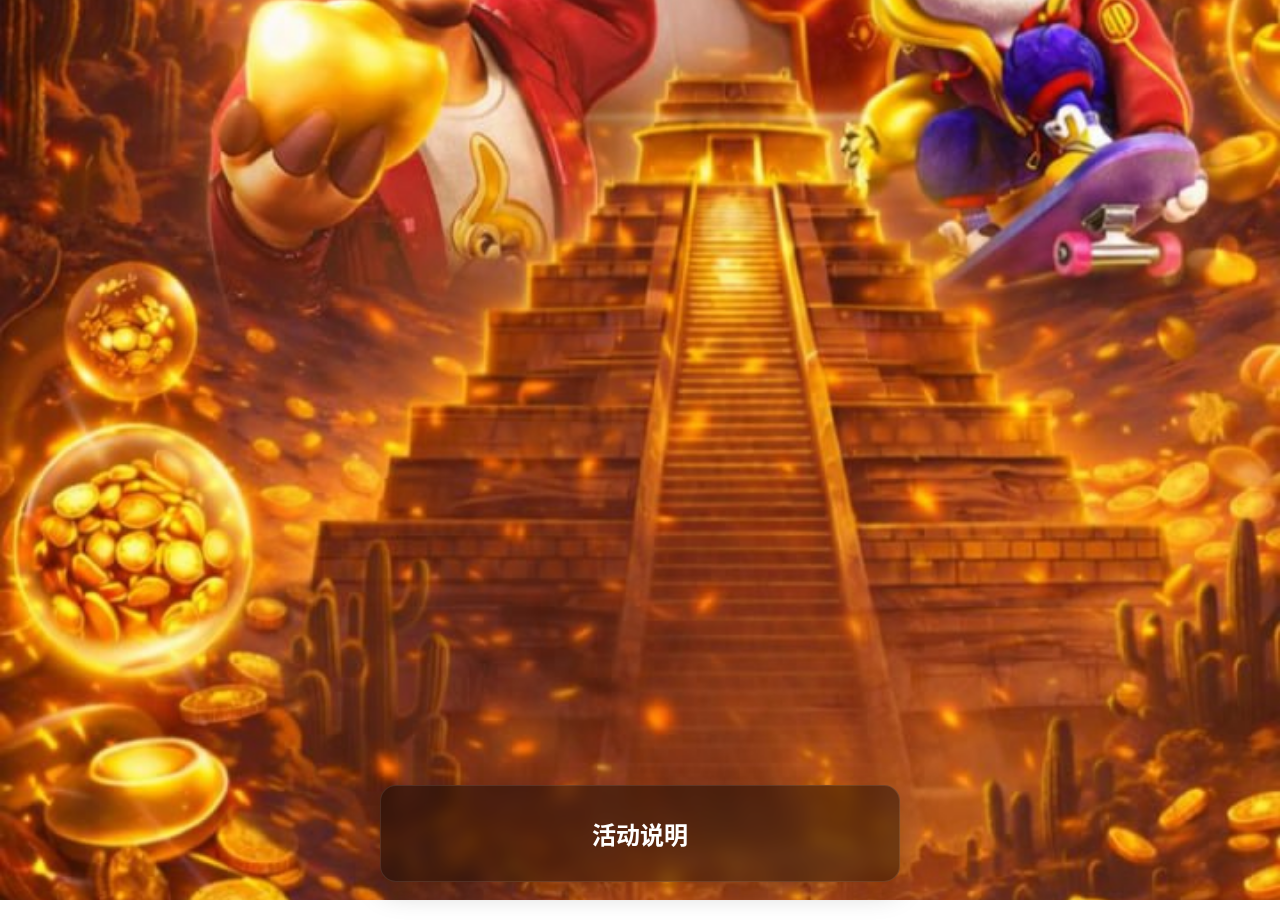
<file: index.html>
<!doctype html>
<html lang="zh-CN">
<head>
  <meta charset="UTF-8" />
  <meta name="viewport" content="width=device-width,initial-scale=1" />
  <title>Codes</title>
  <link rel="stylesheet" href="styles.css" />
</head>
<body>
  <!-- 背景 -->
  <div class="bg" aria-hidden="true"></div>

  <!-- 内容区 -->
  <main class="wrap">
    <section class="panel">
      <header class="panel__header">
        <h1 class="panel__title">快速复制代码</h1>
        <p class="panel__sub">点击右侧复制按钮，一键复制对应代码</p>
      </header>

      <section class="grid" id="codesGrid" aria-label="Codes grid">
        <!-- 由 app.js 动态渲染 5 个 code 卡片 -->
      </section>

      <section class="promo" aria-label="Promotion">
        <h2 class="promo__title">活动说明</h2>
        <div class="promo__box" id="promoBox">
          <div class="skeleton"></div>
          <div class="skeleton"></div>
          <div class="skeleton short"></div>
        </div>
      </section>
    </section>
  </main>

  <!-- Toast -->
  <div class="toast" id="toast" role="status" aria-live="polite" aria-atomic="true"></div>

  <script src="app.js"></script>
</body>
</html>
</file>
<file: styles.css>
:root{
  --bg-url: url("bg.jpg"); /* 背景图文件名：bg.jpg（同目录） */

  /* ===== 文字基础 ===== */
  --fg: #ffffff;
  --muted: rgba(255,255,255,0.78);

  /* 只给文字可读性（不是背景遮罩） */
  --shadow: 0 2px 10px rgba(0,0,0,0.55);

  --font: ui-sans-serif, system-ui, -apple-system, "Segoe UI", Roboto, "PingFang SC",
          "Hiragino Sans GB", "Microsoft YaHei", "Noto Sans CJK SC", Arial, sans-serif;

  /* ===== 方案1：磨砂玻璃卡片参数（可调）===== */
  --glass-bg: rgba(0,0,0,0.34);
  --glass-bg-strong: rgba(0,0,0,0.42);
  --glass-border: rgba(255,255,255,0.12);
  --glass-shadow: 0 12px 40px rgba(0,0,0,0.35);

  /* ===== 方案2：豪华金色文字/按钮 ===== */
  --gold-1: #fff2a6;
  --gold-2: #ffd34f;
  --gold-3: #ffb000;

  /* 兑换码发光强度（可调） */
  --gold-glow: 0 0 12px rgba(255, 210, 60, 0.35), 0 8px 22px rgba(0,0,0,0.35);

  /* 复制按钮（豪华胶囊） */
  --btn-grad: linear-gradient(90deg, #ffd34f, #ffb000);
  --btn-grad-hover: linear-gradient(90deg, #ffe07a, #ffbf2e);
  --btn-shadow: 0 10px 22px rgba(0,0,0,0.25), 0 0 16px rgba(255, 170, 20, 0.45);

  /* 旧参数保留（兼容你之前的风格，作为降级/备用） */
  --btn-bg: rgba(255,255,255,0.18);
  --btn-bg-hover: rgba(255,255,255,0.26);
}

*{ box-sizing: border-box; }
html,body{ height:100%; margin:0; }

body{
  font-family: var(--font);
  color: var(--fg);
  overflow: hidden; /* ✅ 只做手机单屏 16:9，不滚动 */
  -webkit-font-smoothing: antialiased;
  -moz-osx-font-smoothing: grayscale;
}

/* ✅ 背景原图：不加虚化、不加遮罩 */
.bg{
  position: fixed;
  inset: 0;
  background-image: var(--bg-url);
  background-size: cover;
  background-position: center;
  background-repeat: no-repeat;
}

/* ✅ 16:9 画布（在视口中居中显示） */
.stage{
  position: relative;
  width: 100vw;
  height: min(100vh, calc(100vw * 16 / 9));
  margin: 0 auto;
  text-shadow: var(--shadow);
}

/* 顶部标题：居中偏上 */
.top{
  position: absolute;
  top: 24px;
  left: 50%;
  transform: translateX(-50%);
  width: min(520px, 92vw);
  text-align: center;
  pointer-events: none; /* 不挡点击 */
}
.title{
  margin: 0;
  font-size: 20px;
  font-weight: 800;
  letter-spacing: 0.2px;
}
.sub{
  margin: 6px 0 0;
  font-size: 12px;
  color: var(--muted);
}

/* ✅ 兑换码区域：仍在中间，但升级为“磨砂玻璃卡片” */
.codesWrap{
  position: absolute;
  left: 50%;
  top: 52%; /* 你要微调位置就改这里：50~56% 都常用 */
  transform: translate(-50%, -50%);
  width: min(440px, 82vw);
  padding: 14px 14px;
  border-radius: 18px;

  /* 方案1：玻璃层 */
  background: var(--glass-bg);
  border: 1px solid var(--glass-border);
  box-shadow: var(--glass-shadow);

  /* 玻璃虚化：部分安卓机可能不支持，会自动变成纯半透明 */
  backdrop-filter: blur(10px);
  -webkit-backdrop-filter: blur(10px);
}

/* 给卡片加一点“金色内光”，但不俗 */
.codesWrap::before{
  content:"";
  position:absolute;
  inset: 0;
  border-radius: 18px;
  pointer-events:none;
  background:
    radial-gradient(120% 120% at 20% 10%, rgba(255, 210, 60, 0.18), transparent 55%),
    radial-gradient(120% 120% at 80% 0%, rgba(255, 255, 255, 0.10), transparent 50%),
    radial-gradient(120% 120% at 50% 120%, rgba(0,0,0,0.25), transparent 60%);
}

/* 列表：无边框、无卡片（现在卡片由 codesWrap 提供） */
.list{
  position: relative;
  display: flex;
  flex-direction: column;
  gap: 10px;
  z-index: 1; /* 压过 codesWrap::before */
}

/* 单行：左文案 + 右按钮 */
.row{
  display: grid;
  grid-template-columns: 1fr auto;
  gap: 12px;
  align-items: center;
  padding: 6px 6px;
  border-radius: 14px;
}

/* 行 hover 增加一点“高级感” */
.row:active{
  background: rgba(255,255,255,0.06);
}

.left{
  min-width: 0;
}
.label{
  font-size: clamp(12px, 2.6vw, 13px);
  color: rgba(255,255,255,0.72);
  margin-bottom: 4px;
  letter-spacing: 0.2px;
}

/* ✅ 兑换码：方案2（豪华金色渐变 + 微描边 + 发光） */
.value{
  font-size: clamp(18px, 4.2vw, 24px); /* 自适应：小屏不爆、大屏不小气 */
  font-weight: 950;
  letter-spacing: 0.4px;
  word-break: break-all;
  line-height: 1.1;

  /* 金色渐变文字 */
  background: linear-gradient(90deg, var(--gold-1), var(--gold-2), var(--gold-3));
  -webkit-background-clip: text;
  background-clip: text;
  color: transparent;

  /* 轻描边：提升在亮背景上的清晰度 */
  -webkit-text-stroke: 1px rgba(0,0,0,0.45);

  /* 发光：让兑换码“浮起来” */
  text-shadow: var(--gold-glow);
}

/* 复制按钮：升级为豪华发光胶囊 */
.btn{
  border: none;
  background: var(--btn-grad);
  color: #2b1a00; /* 深色字更像“金币按钮” */
  padding: 9px 14px;
  border-radius: 999px;
  font-size: 12px;
  font-weight: 900;
  cursor: pointer;
  text-shadow: none;
  box-shadow: var(--btn-shadow);
  transition: transform .12s ease, filter .12s ease, background .12s ease;
  -webkit-tap-highlight-color: transparent;
}

.btn:hover{
  background: var(--btn-grad-hover);
  filter: brightness(1.02);
}
.btn:active{
  transform: translateY(1px) scale(0.98);
  filter: brightness(0.98);
}

.btn[disabled]{
  opacity: 0.50;
  cursor: not-allowed;
  box-shadow: none;
  background: rgba(255,255,255,0.14);
  color: rgba(255,255,255,0.75);
}

/* ✅ 活动说明：也给一个更轻的玻璃层，保持一致 */
.promo{
  position: absolute;
  left: 50%;
  bottom: 18px;
  transform: translateX(-50%);
  width: min(520px, 92vw);
  text-align: center;

  padding: 10px 12px;
  border-radius: 16px;
  background: var(--glass-bg-strong);
  border: 1px solid rgba(255,255,255,0.10);
  box-shadow: 0 10px 28px rgba(0,0,0,0.22);

  backdrop-filter: blur(8px);
  -webkit-backdrop-filter: blur(8px);
}

.promoTitle{
  font-size: 12px;
  color: rgba(255,255,255,0.72);
  margin-bottom: 6px;
  letter-spacing: 0.2px;
}

.promoText{
  font-size: 13px;
  line-height: 1.55;
  white-space: pre-wrap;
  color: rgba(255,255,255,0.92);
}

/* Toast */
.toast{
  position: fixed;
  left: 50%;
  bottom: 18px;
  transform: translateX(-50%);
  background: rgba(0,0,0,0.70);
  color: #fff;
  padding: 10px 14px;
  border-radius: 999px;
  font-size: 13px;
  opacity: 0;
  pointer-events: none;
  transition: opacity .18s ease, transform .18s ease;
  box-shadow: 0 10px 22px rgba(0,0,0,0.25);
}
.toast.show{
  opacity: 1;
  transform: translateX(-50%) translateY(-4px);
}

/* ===== 可选：极端小屏再收紧一点间距（不破布局） ===== */
@media (max-width: 360px){
  .codesWrap{ width: min(420px, 88vw); padding: 12px 12px; }
  .row{ gap: 10px; }
  .btn{ padding: 8px 12px; }
}
</file>
